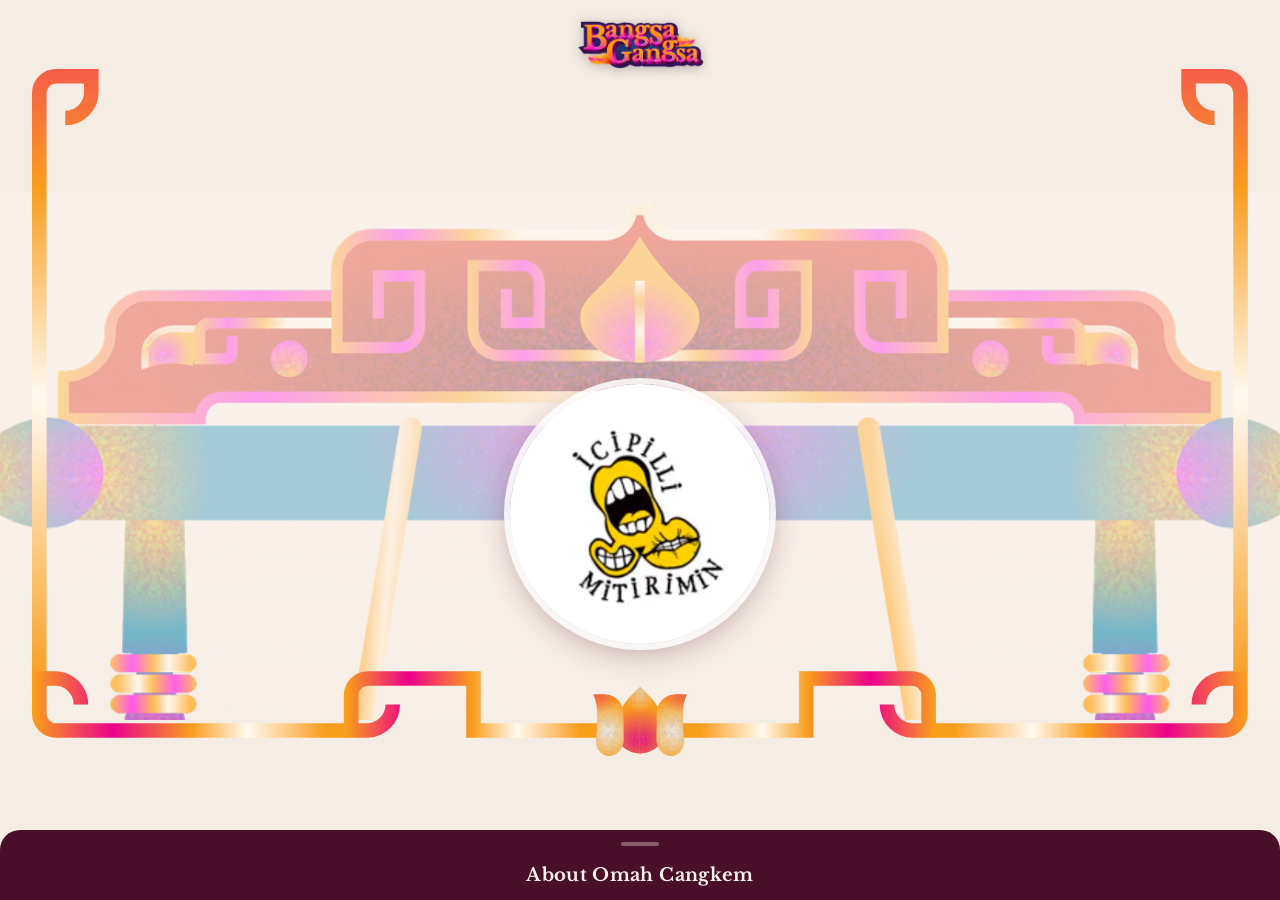
<file: ambiance/index.html>
<!DOCTYPE html>
<html lang="en">
<head>
<meta charset="UTF-8">
<meta name="viewport" content="width=device-width, initial-scale=1.0">
<title>Bangsa Gangsa</title>
<link rel="preconnect" href="https://fonts.googleapis.com">
<link rel="preconnect" href="https://fonts.gstatic.com" crossorigin>
<link href="https://fonts.googleapis.com/css2?family=Libre+Baskerville:ital,wght@0,400;0,700;1,400&display=swap" rel="stylesheet">
<link rel="stylesheet" href="style.css">
</head>
<body>

<div class="app">

  <div class="bg-layer">
    <img src="assets/images/bg-gong-stand.png" alt="" class="bg-gong-stand" draggable="false">
  </div>

  <header class="top-bar">
    <img src="assets/images/logo-bangsa-gangsa.png" alt="Bangsa Gangsa" class="logo" draggable="false">
  </header>

  <main class="player-area">
    <div class="disc-stage">
      <div class="disc-wrapper" id="discWrapper">
        <img src="" alt="Album cover" class="disc spinning" id="discImg">
      </div>
    </div>

    <div class="track-info">
      <h1 class="track-title" id="trackTitle"></h1>
      <p class="track-artist" id="trackArtist"></p>
    </div>

    <div class="controls">
      <button class="ctrl-btn prev" id="prevBtn" aria-label="Previous track">
        <svg viewBox="0 0 24 24" fill="none" stroke="currentColor" stroke-width="2.5" stroke-linecap="round" stroke-linejoin="round">
          <polygon points="19 20 9 12 19 4 19 20"></polygon>
          <line x1="5" y1="4" x2="5" y2="20"></line>
        </svg>
      </button>

      <button class="ctrl-btn play-pause" id="playBtn" aria-label="Play / Pause">
        <img class="play-icon" id="playIcon" src="assets/images/pause.png" alt="Play / pause button">
      </button>

      <button class="ctrl-btn next" id="nextBtn" aria-label="Next track">
        <svg viewBox="0 0 24 24" fill="none" stroke="currentColor" stroke-width="2.5" stroke-linecap="round" stroke-linejoin="round">
          <polygon points="5 4 15 12 5 20 5 4"></polygon>
          <line x1="19" y1="4" x2="19" y2="20"></line>
        </svg>
      </button>
    </div>
  </main>

  <div class="info-panel" id="infoPanel">
    <div class="info-handle" id="infoHandle">
      <div class="handle-bar"></div>
    </div>

    <div class="info-collapsed">
      <button class="info-toggle-btn" id="infoToggleBtn">About Omah Cangkem</button>
    </div>

    <div class="info-expanded" id="infoExpanded">
      <h2>Omah Cangkem</h2>
      <p>Studio Omah Cangkem is a cultural space based in Bantul, Yogyakarta, founded by Pardiman Djoyonegoro.</p>
      <p>The space has grown into a vibrant hub for artistic exploration, community engagement, and cultural education. Rooted in a deep commitment to preserving Indonesian heritage, Omah Cangkem revitalizes gamelan by making them accessible and engaging for younger generations, inviting people not just to observe tradition, but to live and reinterpret it.</p>
      <p class="sound-credit" id="soundCredit"></p>
    </div>
  </div>

  <img src="assets/images/ui-frame-bottom.svg" alt="" class="ui-frame-bottom" draggable="false">

</div>

<audio id="audioPlayer" loop></audio>

<script src="main.js"></script>
</body>
</html>
</file>
<file: ambiance/style.css>
*, *::before, *::after {
  box-sizing: border-box;
  margin: 0;
  padding: 0;
}

:root {
  --maroon: #6B1A3A;
  --maroon-dark: #4A0F28;
  --maroon-light: #8C2050;
  --cream: #F5EDE4;
  --gold: #C97E2A;
  --gold-light: #E8A94A;
  --text-on-maroon: #FBF3EC;
  --disc-size: min(58vw, 260px);
  --panel-collapsed: 80px;
  --panel-expanded: 70vh;
  --transition-panel: 0.45s cubic-bezier(0.32, 0.72, 0, 1);
  --font-heading: 'Libre Baskerville', Georgia, serif;
  --font-body: 'Century Gothic', 'Avant Garde', Futura, 'Trebuchet MS', sans-serif;
}

html, body {
  height: 100%;
  overflow: hidden;
  background: var(--cream);
}

body {
  font-family: var(--font-body);
}

/* ─── App Shell ─────────────────────────────────────── */

.app {
  position: relative;
  width: 100%;
  height: 100dvh;
  display: flex;
  flex-direction: column;
  overflow: hidden;
  background: var(--cream);
}

/* ─── Background ─────────────────────────────────────── */

.bg-layer {
  position: absolute;
  inset: 0;
  pointer-events: none;
  z-index: 0;
}

.bg-gong-stand {
  position: absolute;
  padding-top: 15%;
  width: 100%;
  height: 80%;
  top: 0;
  left: 0;
  object-fit: cover;
  object-position: top center;
  user-select: none;
}

/* ─── UI Frame Bottom Ornament ───────────────────────── */

.ui-frame-bottom {
  position: absolute;
  bottom: var(--panel-collapsed);
  padding-bottom: 5%;
  left: 50%;
  transform: translateX(-50%);
  width: 95%;
  height: auto;
  pointer-events: none;
  z-index: 9;
  display: block;
  user-select: none;
}

/* ─── Header ─────────────────────────────────────── */

.top-bar {
  position: relative;
  z-index: 2;
  display: flex;
  justify-content: center;
  padding: 18px 20px 8px;
}

.logo {
  height: 52px;
  object-fit: contain;
  user-select: none;
  filter: drop-shadow(0 2px 6px rgba(0,0,0,0.25));
}

/* ─── Player Area ─────────────────────────────────────── */

.player-area {
  position: relative;
  z-index: 2;
  flex: 1;
  display: flex;
  flex-direction: column;
  align-items: center;
  justify-content: center;
  gap: 16px;
  padding-bottom: calc(var(--panel-collapsed) + 16px);
}

/* ─── Disc ─────────────────────────────────────── */

.disc-stage {
  position: absolute;
  top: 20%;
  width: var(--disc-size);
  height: var(--disc-size);
  overflow: visible;
}

.disc-wrapper {
  position: absolute;
  inset: 0;
  display: flex;
  align-items: center;
  justify-content: center;
  transition: transform 0.55s cubic-bezier(0.4, 0, 0.2, 1),
              opacity 0.4s ease;
}

.disc-wrapper.slide-out-left  { transform: translateX(-140%); opacity: 0; }
.disc-wrapper.slide-out-right { transform: translateX(140%);  opacity: 0; }
.disc-wrapper.slide-in-left   { transform: translateX(-140%); opacity: 0; transition: none; }
.disc-wrapper.slide-in-right  { transform: translateX(140%);  opacity: 0; transition: none; }

.disc-wrapper.slide-to-center {
  transform: translateX(0);
  opacity: 1;
  transition: transform 0.55s cubic-bezier(0.4, 0, 0.2, 1),
              opacity 0.4s ease;
}

.disc {
  width: var(--disc-size);
  height: var(--disc-size);
  border-radius: 50%;
  object-fit: cover;
  box-shadow:
    0 0 0 6px rgba(255,255,255,0.85),
    0 8px 32px rgba(80,20,40,0.35);
  user-select: none;
  -webkit-user-drag: none;
  will-change: transform;
}

.disc.spinning {
  animation: spin 12s linear infinite;
  animation-play-state: paused;
}

.disc.playing {
  animation-play-state: running;
}

@keyframes spin {
  from { transform: rotate(0deg); }
  to   { transform: rotate(360deg); }
}

/* ─── Track Info ─────────────────────────────────────── */

.track-info {
  text-align: center; 
  padding-top: 100%;
  /* max-width: 60%; */
}

.track-title {
  font-family: var(--font-heading);
  font-size: clamp(22px, 5vw, 28px);
  font-weight: 700;
  color: var(--maroon-dark);
  letter-spacing: -0.01em;
  line-height: 1.2;
}

.track-artist {
  font-family: var(--font-body);
  font-size: clamp(15px, 3.5vw, 17px);
  color: var(--maroon);
  opacity: 0.75;
  margin-top: 4px;
}

/* ─── Controls ─────────────────────────────────────── */

.controls {
  display: flex;
  align-items: center;
  gap: clamp(40px, 6vw, 50px);
  margin-top: 0%;
}

.ctrl-btn {
  background: none;
  border: none;
  cursor: pointer;
  display: flex;
  align-items: center;
  justify-content: center;
  padding: 0;
  color: var(--maroon);
  transition: transform 0.15s ease, opacity 0.15s ease;
  -webkit-tap-highlight-color: transparent;
}

.ctrl-btn:active { transform: scale(0.9); opacity: 0.7; }

.ctrl-btn.prev svg,
.ctrl-btn.next svg {
  width: clamp(40px, 6vw, 50px);
  height: clamp(40px, 6vw, 50px);
}

.ctrl-btn.play-pause {
  width: clamp(70px, 10vw, 80px);
  height: clamp(70px, 10vw, 80px);
  background: linear-gradient(145deg, var(--maroon-light), var(--maroon-dark));
  border-radius: 50%;
  box-shadow: 0 4px 18px rgba(107,26,58,0.45);
}

.ctrl-btn.play-pause:active { transform: scale(0.93); }

/*
  Play icon uses an inline image element for reliable state switching.
*/
.play-icon {
  display: block;
  width: 100%;
  object-fit: contain;
  transition: opacity 0.15s ease;
}

/* ─── Info Panel ─────────────────────────────────────── */

.info-panel {
  position: absolute;
  bottom: -10px;
  left: 0;
  right: 0;
  z-index: 10;
  border-radius: 20px 20px 0 0;
  background: var(--maroon-dark);
  height: var(--panel-expanded);
  transform: translateY(calc(100% - var(--panel-collapsed)));
  transition: transform var(--transition-panel);
  will-change: transform;
  padding: 0 20px 32px;
  overflow: hidden;
}

.info-panel.open { transform: translateY(0); }

.info-handle {
  display: flex;
  justify-content: center;
  padding: 12px 0 4px;
  cursor: pointer;
  -webkit-tap-highlight-color: transparent;
}

.handle-bar {
  width: 38px;
  height: 4px;
  border-radius: 2px;
  background: rgba(245,237,228,0.35);
}

.info-collapsed {
  display: flex;
  align-items: center;
  justify-content: center;
  padding: 6px 0 0;
}

.info-toggle-btn {
  background: none;
  border: none;
  cursor: pointer;
  font-family: var(--font-heading);
  font-size: 18px;
  font-weight: 700;
  color: var(--text-on-maroon);
  letter-spacing: 0.02em;
  padding: 8px 0;
  width: 100%;
  text-align: center;
  -webkit-tap-highlight-color: transparent;
}

.info-expanded {
  margin-top: 20px;
  overflow-y: auto;
  max-height: calc(var(--panel-expanded) - 100px);
  padding-right: 4px;
  -webkit-overflow-scrolling: touch;
}

.info-expanded h2 {
  font-family: var(--font-heading);
  font-size: 22px;
  font-weight: 700;
  color: var(--text-on-maroon);
  margin-bottom: 14px;
}

.info-expanded p {
  font-family: var(--font-body);
  font-size: 16px;
  line-height: 1.75;
  color: rgba(245,237,228,0.85);
  margin-bottom: 12px;
}

.info-expanded p.sound-credit {
  font-size: 15px;
  font-style: italic;
  color: rgba(245,237,228,0.55);
  margin-top: 8px;
}

.info-expanded::-webkit-scrollbar { width: 3px; }
.info-expanded::-webkit-scrollbar-thumb {
  background: rgba(245,237,228,0.25);
  border-radius: 2px;
}

/* ─── Responsive Design for Shorter Heights ─────────────────────────────────────── */
@media (max-height: 800px) {
  :root {
    --disc-size: min(70vw, 3000px);
    --panel-expanded: 60vh;
  }

  .player-area {
    gap: 12px;
    padding-bottom: calc(var(--panel-collapsed) + 12px);
  }

  .disc-stage {
    top: 12%;
  }

  .track-info {
    padding-top: 95%;
  }

  .track-title {
    font-size: clamp(20px, 4vw, 24px);
  }

  .track-artist {
    font-size: clamp(16px, 3vw, 18px);
  }

  .controls {
    gap: clamp(30px, 5vw, 40px);
    margin-top: 2%;
  }

  .ctrl-btn.prev svg,
  .ctrl-btn.next svg {
    width: clamp(50px, 5vw, 45px);
    height: clamp(50px, 5vw, 45px);
  }

  .ctrl-btn.play-pause {
    width: clamp(90px, 10vw, 80px);
    height: clamp(90px, 10vw, 80px);
  }

  .info-expanded h2 {
    font-size: 20px;
  }

  .info-expanded p {
    font-size: 15px;
  }

  .bg-gong-stand {
    padding-top:5%;
    height: 75%;
  }
}


@media (max-height: 650px) {
  :root {
    --disc-size: min(60vw, 250px);
    --panel-expanded: 60vh;
  }

  .player-area {
    gap: 12px;
    padding-bottom: calc(var(--panel-collapsed) + 12px);
  }

  .disc-stage {
    top: 12%;
  }

  .track-info {
    padding-top: 95%;
  }

  .track-title {
    font-size: clamp(20px, 4vw, 24px);
  }

  .track-artist {
    font-size: clamp(14px, 3vw, 16px);
  }

  .controls {
    gap: clamp(30px, 5vw, 40px);
    margin-top: -1%;
  }

  .ctrl-btn.prev svg,
  .ctrl-btn.next svg {
    width: clamp(35px, 5vw, 45px);
    height: clamp(35px, 5vw, 45px);
  }

  .ctrl-btn.play-pause {
    width: clamp(60px, 8vw, 70px);
    height: clamp(60px, 8vw, 70px);
  }

  .info-expanded h2 {
    font-size: 20px;
  }

  .info-expanded p {
    font-size: 15px;
  }

  .bg-gong-stand {
    padding-top:5%;
    height: 75%;
  }
}

@media (max-height: 600px) {
  :root {
    --disc-size: min(50vw, 250px);
    --panel-expanded: 50vh;
  }

  .top-bar {
    padding: 12px 20px 4px;
  }

  .logo {
    height: 40px;
  }

  .player-area {
    gap: 8px;
    padding-bottom: calc(var(--panel-collapsed) + 8px);
  }

  .disc-stage {
    top: 15%;
  }

  .track-info {
    padding-top: 65%;
  }

  .track-title {
    font-size: clamp(20px, 6vw, 26px);
    padding-top: 90px;
  }

  .track-artist {
    font-size: clamp(13px, 2.5vw, 15px);
    margin-top: 0px;
  }

  .controls {
    gap: clamp(25px, 4vw, 35px);
    margin-top: -1%;
  }

  .ctrl-btn.prev svg,
  .ctrl-btn.next svg {
    width: clamp(30px, 4vw, 40px);
    height: clamp(30px, 4vw, 40px);
  }

  .ctrl-btn.play-pause {
    width: clamp(50px, 7vw, 60px);
    height: clamp(50px, 7vw, 60px);
  }

  .info-toggle-btn {
  padding: 0px 0;
  width: 100%;
  text-align: center;
  -webkit-tap-highlight-color: transparent;
}

  .info-panel {
    padding: 0 16px 24px;
    top: 52%;
  }

  .info-expanded {
    margin-top: 16px;
    max-height: calc(var(--panel-expanded) - 80px);
  }

  .info-expanded h2 {
    font-size: 18px;
    margin-bottom: 12px;
  }

  .bg-gong-stand {
    padding-top:0%;
    height: 80%;
  }
}

@media (max-height: 450px) {
  :root {
    --disc-size: min(50vw, 190px);
    --panel-expanded: 50vh;
  }

  .top-bar {
    padding: 8px 20px 2px;
  }

  .logo {
    height: 32px;
  }

  .player-area {
    gap: 6px;
    padding-bottom: calc(var(--panel-collapsed) + 6px);
  }

  .disc-stage {
    top: 9%;
  }

  .track-info {
    padding-top: 65%;
  }

  .track-title {
    font-size: clamp(16px, 3.5vw, 20px);
    padding-top: 0px;
  }

  .track-artist {
    font-size: clamp(12px, 2vw, 14px);
    margin-top: 0px;
  }

  .controls {
    gap: clamp(15px, 3vw, 30px);
    margin-top: 0%;
  }

  .ctrl-btn.prev svg,
  .ctrl-btn.next svg {
    width: clamp(25px, 3vw, 35px);
    height: clamp(25px, 3vw, 35px);
  }

  .ctrl-btn.play-pause {
    width: clamp(55px, 6vw, 50px);
    height: clamp(55px, 6vw, 50px);
  }

  .info-toggle-btn {
    padding: 0px 0;
    width: 100%;
    text-align: center;
    -webkit-tap-highlight-color: transparent;
    font-size: 16px;
  }

  .info-collapsed {
    padding: 4px 0 0;
  }

  .info-panel {
    padding: 0 12px 20px;
    top: 60%;
  }

  .info-expanded {
    margin-top: 12px;
    max-height: calc(var(--panel-expanded) - 70px);
  }

  .info-expanded h2 {
    font-size: 14px;
    margin-bottom: 10px;
  }

  .bg-gong-stand {
    padding-top: 0%;
    height: 100%;
  }
}
</file>
